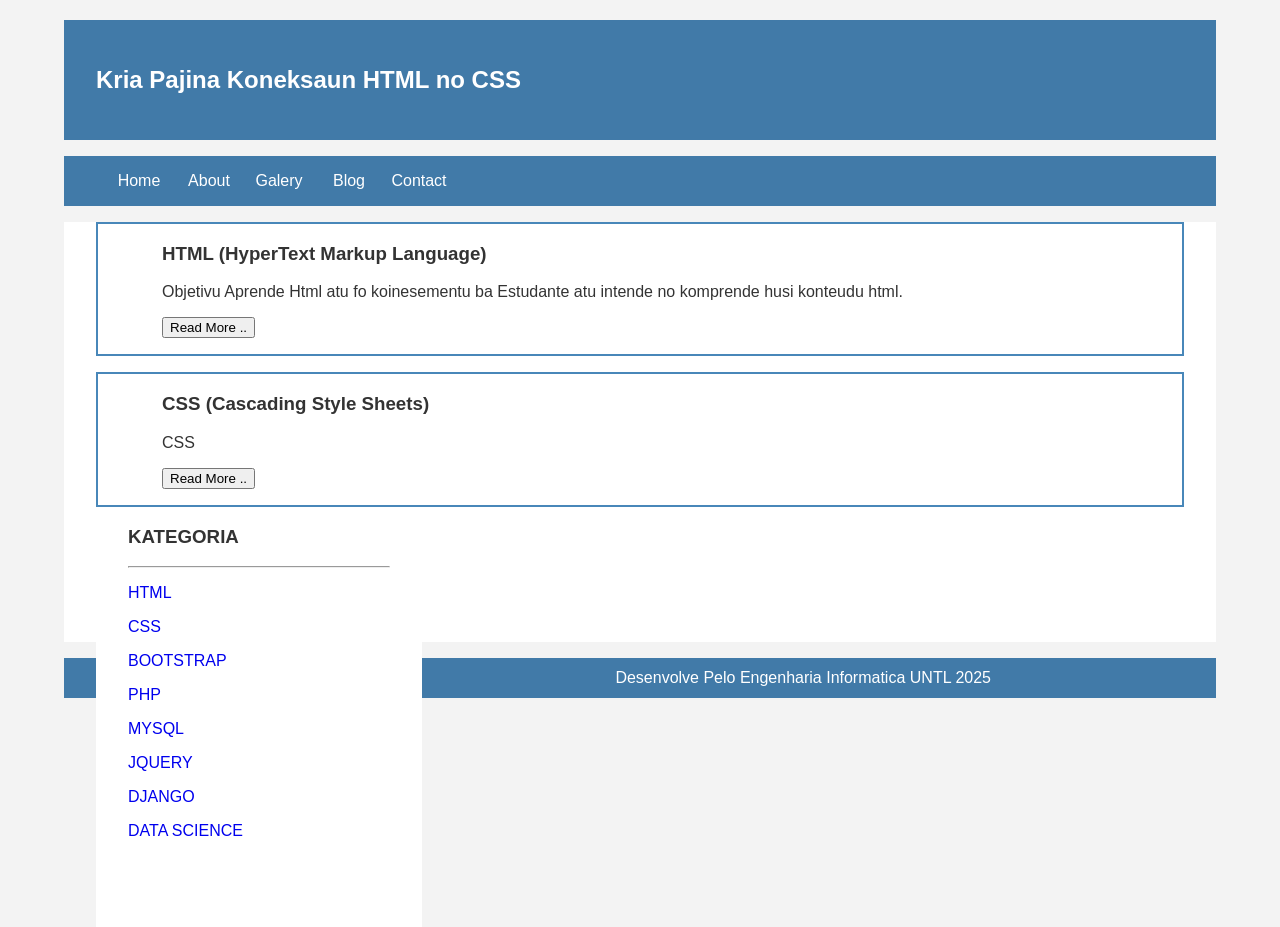
<file: index.html>
<!DOCTYPE html>
<html lang="en">
<head>
    <meta charset="UTF-8">
    <meta name="viewport" content="width=device-width, initial-scale=1.0">
    <title>APRENDE WEBSIT INISIU</title>
    <link rel="Stylesheet" href="estilu.css">
    <link rel="shortcut icon" href="Logo.png"><!--Favicom icon-->
</head>
<body>
    <div class="header">
    <div class="Distance">
    <h2>Kria Pajina Koneksaun HTML no CSS</h2>
    </div>
    </div>
    <div class="menu">
    <ul>
         <li><a href="index.html">Home</a></li>
         <li><a href="About.html">About</a></li>
         <li><a href="Galery.html">Galery</a></li>
         <li><a href="Blog.html">Blog</a></li>
         <li><a href="Contact.html">Contact</a></li>
    </ul>
    </div>
    <div class="content">
    <div class="Distance">
    <!-- Start Karuk -->
    <div class="Karuk">
    <!-- blog --><div class="border">
    <div class="Distance">
         <h3> HTML (HyperText Markup Language) </h3>
         <p>  Objetivu Aprende Html atu fo koinesementu ba Estudante atu 
              intende no komprende husi konteudu html.</p>
    <button class="btn"> Read More ..</button>
    </div>
    </div>
    <!-- end blog -->
    <!-- blog -->
    <div class="border">
    <div class="Distance">
    <h3>CSS (Cascading Style Sheets)</h3>
    <p>CSS </p>
    <button class="btn"> Read More ..</button>
    </div>
    </div>
    <!-- end blog -->
    </div>
    <!--End Karuk -->
    <!--Start Los -->
    <div class="los">
    <div class="Distance">
        <h3>KATEGORIA</h3>
        <hr/>
        <P><a href="https://www.w3schools.com/html/html_links.asp" class="undecor">HTML</a></P>
        <P><a href="https://www.w3schools.com/html/html_css.asp" class="undecor">CSS</a></P>
        <P><a href="https://www.w3schools.com/bootstrap/bootstrap_ver.asp" class="undecor">BOOTSTRAP</a></P>
        <P><a href="https://www.w3schools.com/php/default.asp" class="undecor">PHP</a></P>
        <P><a href="https://www.w3schools.com/mysql/default.asp" class="undecor">MYSQL</a></P>
        <P><a href="https://www.w3schools.com/jquery/default.asp" class="undecor">JQUERY</a></P>
        <P><a href="https://www.w3schools.com/django/index.php" class="undecor">DJANGO</a></P>
        <P><a href="https://www.w3schools.com/datascience/default.asp" class="undecor">DATA SCIENCE</a></P>
        
        
 </div>
 </div>
 <!--End Los -->
 </div>
 </div>
 <div class="footer">
 <div class="Distance">
 <p align="center">Desenvolve Pelo Engenharia Informatica UNTL 2025</p>
 </div>
 </div>
 </body>
 </html>
</file>
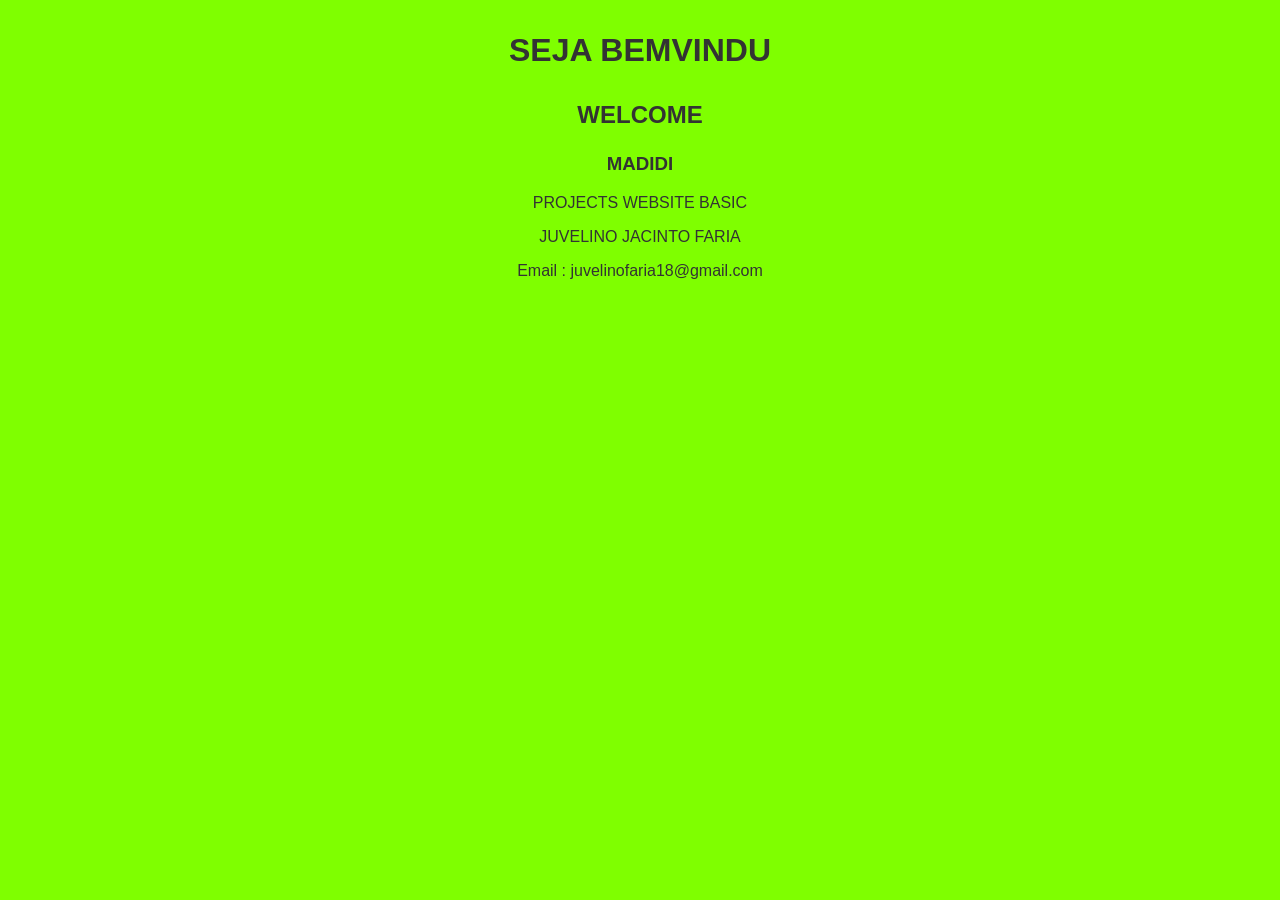
<file: About.html>
<!DOCTYPE html>
<html lang="en">
<head>
    <meta charset="UTF-8">
    <meta name="viewport" content="width=device-width, initial-scale=1.0">
    <title> About html </title>
    <link rel="Stylesheet" href="estilu.css">
    <link rel="shortcut icon" href="FECT.png"><!--Favicom icon-->

</head>
<style>
    Body{
          background-color:chartreuse;
     }
</style>
<body>
    
    <h1><p align="center">SEJA BEMVINDU</p></h1>
    <h2><p align="center">WELCOME</p></h2>
    <h3><p align="center">MADIDI</p></h3>
    <p align="center"> PROJECTS WEBSITE BASIC</p>
    <p align="center">JUVELINO JACINTO FARIA</p>
    <p align="center"> Email : juvelinofaria18@gmail.com</p>
 </body>
 </html>
</file>
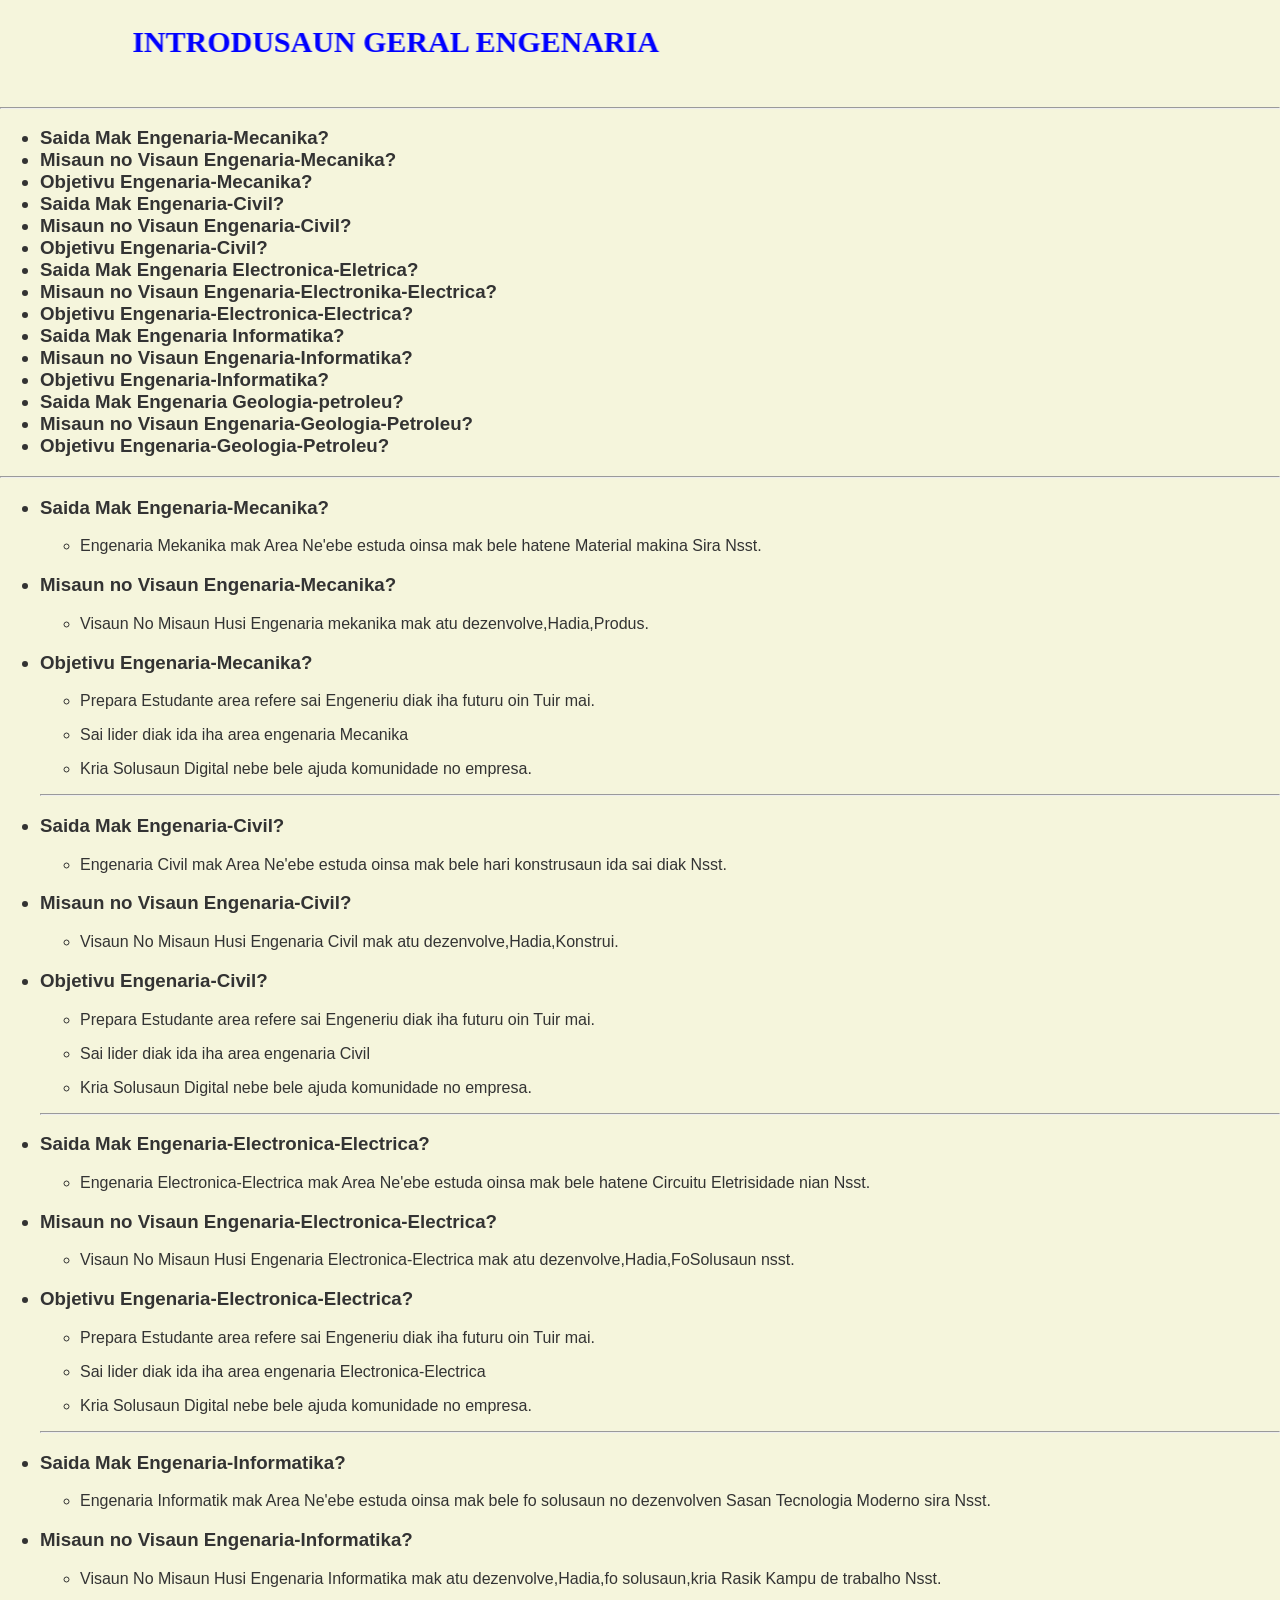
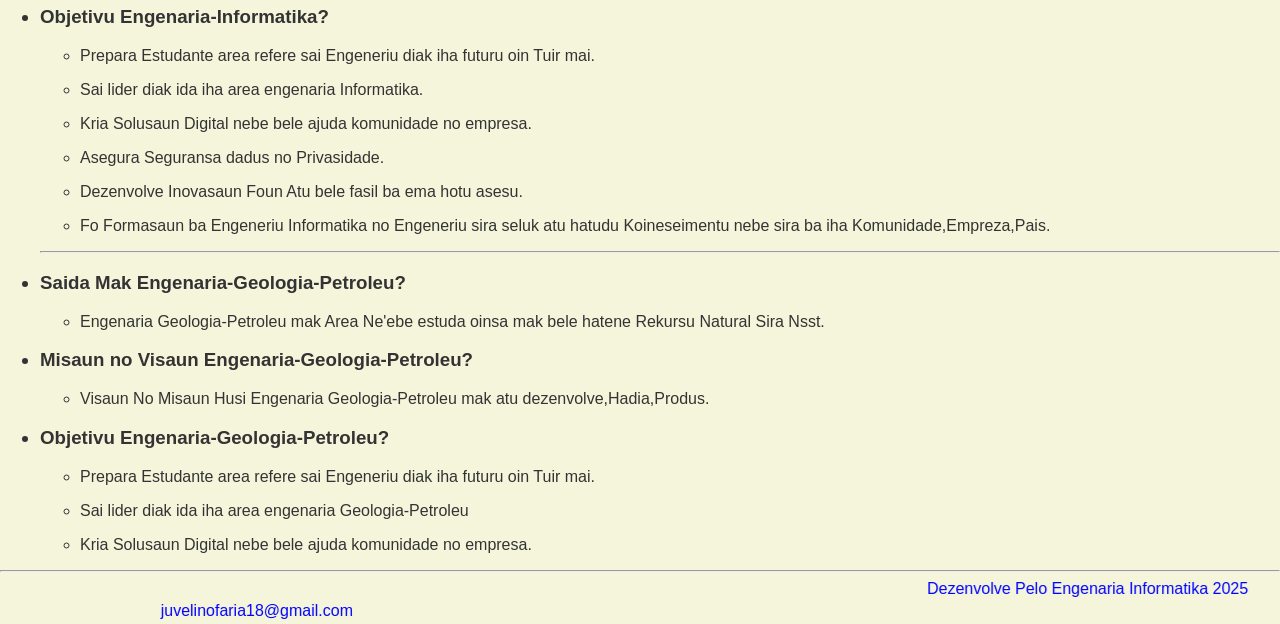
<file: Blog.html>
<!DOCTYPE html>
<html lang="en">
<head>
    <meta charset="UTF-8">
    <meta name="viewport" content="width=device-width, initial-scale=1.0">
    <title>Blog.html</title>
    <link rel="stylesheet" href="estilu.css">
    <link rel="shortcut icon" href="Juvelino.jpg"> 
</head>
<style>
     Body{
          background-color:beige;
     }
     h2{
        color: blue;
        text-align: center;
        font-family: georgia, 'Times New Roman', Times, serif;
        font-size:30px;
     }
     marquee{
          color:blue;
     }
</style>  
<body>
    <marquee direction="Right"Scrollamount="20"><h2>INTRODUSAUN GERAL ENGENARIA</marquee></h2>
    <h3>
     <hr>
       <ul>
          <li>Saida Mak Engenaria-Mecanika? </li>
          <li>Misaun no Visaun Engenaria-Mecanika? </li>
          <li>Objetivu Engenaria-Mecanika? </li>
          <li>Saida Mak Engenaria-Civil? </li>
          <li>Misaun no Visaun Engenaria-Civil? </li>
          <li>Objetivu Engenaria-Civil?</li>
          <li>Saida Mak Engenaria Electronica-Eletrica? </li>
          <li>Misaun no Visaun Engenaria-Electronika-Electrica? </li>
          <li>Objetivu Engenaria-Electronica-Electrica? </li>
          <li>Saida Mak Engenaria Informatika? </li>
          <li>Misaun no Visaun Engenaria-Informatika? </li>
          <li>Objetivu Engenaria-Informatika? </li>
          <li>Saida Mak Engenaria Geologia-petroleu? </li>
          <li>Misaun no Visaun Engenaria-Geologia-Petroleu?</li>
          <li>Objetivu Engenaria-Geologia-Petroleu?</li>
       </ul>
     <hr>
    </h3>
    <ul>
   <h3><li>Saida Mak Engenaria-Mecanika?</li></h3>
   <p><ul><li>Engenaria Mekanika mak Area Ne'ebe estuda oinsa mak bele hatene Material makina Sira Nsst.</li></ul></p>
   <h3><li>Misaun no Visaun Engenaria-Mecanika?</li></ol></h3>
   <ul><li>Visaun No Misaun Husi Engenaria mekanika mak atu dezenvolve,Hadia,Produs.</li></ul>
   <h3><li>Objetivu Engenaria-Mecanika?</li></h3>
   <p><ul><li>Prepara Estudante area refere sai Engeneriu diak iha futuru oin Tuir mai.</li></ul></p>
   <p><ul><li>Sai lider diak ida iha area engenaria Mecanika</li></ul></p>
   <p><ul><li>Kria Solusaun Digital nebe bele ajuda komunidade no empresa.</li></ul></p></Marquee>
   <hr>
   <h3><li>Saida Mak Engenaria-Civil?</li></h3>
   <p><ul><li>Engenaria Civil mak Area Ne'ebe estuda oinsa mak bele hari konstrusaun ida sai diak Nsst.</li></ul></p>
   <h3><li>Misaun no Visaun Engenaria-Civil?</li></ol></h3>
   <ul><li>Visaun No Misaun Husi Engenaria Civil mak atu dezenvolve,Hadia,Konstrui.</li></ul>
   <h3><li>Objetivu Engenaria-Civil?</li></h3>
   <p><ul><li>Prepara Estudante area refere sai Engeneriu diak iha futuru oin Tuir mai.</li></ul></p>
   <p><ul><li>Sai lider diak ida iha area engenaria Civil</li></ul></p>
   <p><ul><li>Kria Solusaun Digital nebe bele ajuda komunidade no empresa.</li></ul></p></marquee> 
<hr>
<h3><li>Saida Mak Engenaria-Electronica-Electrica?</li></h3>
   <p><ul><li>Engenaria Electronica-Electrica mak Area Ne'ebe estuda oinsa mak bele hatene Circuitu Eletrisidade nian Nsst.</li></ul></p>
   <h3><li>Misaun no Visaun Engenaria-Electronica-Electrica?</li></ol></h3>
   <ul><li>Visaun No Misaun Husi Engenaria Electronica-Electrica mak atu dezenvolve,Hadia,FoSolusaun nsst.</li></ul>
   <h3><li>Objetivu Engenaria-Electronica-Electrica?</li></h3>
   <p><ul><li>Prepara Estudante area refere sai Engeneriu diak iha futuru oin Tuir mai.</li></ul></p>
   <p><ul><li>Sai lider diak ida iha area engenaria Electronica-Electrica</li></ul></p>
   <p><ul><li>Kria Solusaun Digital nebe bele ajuda komunidade no empresa.</li></ul></p>

<hr>
<h3><li>Saida Mak Engenaria-Informatika?</li></h3>
   <p><ul><li>Engenaria Informatik mak Area Ne'ebe estuda oinsa mak bele fo solusaun no dezenvolven Sasan Tecnologia Moderno sira Nsst.</li></ul></p>
   <h3><li>Misaun no Visaun Engenaria-Informatika?</li></ol></h3>
   <ul><li>Visaun No Misaun Husi Engenaria Informatika mak atu dezenvolve,Hadia,fo solusaun,kria Rasik Kampu de trabalho Nsst.</li></ul>
   <h3><li>Objetivu Engenaria-Informatika?</li></h3>
   <p><ul><li>Prepara Estudante area refere sai Engeneriu diak iha futuru oin Tuir mai.</li></ul></p>
   <p><ul><li>Sai lider diak ida iha area engenaria Informatika.</li></ul></p>
   <p><ul><li>Kria Solusaun Digital nebe bele ajuda komunidade no empresa.</li></ul></p>
   <p><ul><li>Asegura Seguransa dadus no Privasidade.</li></ul></p>
   <p><ul><li>Dezenvolve Inovasaun Foun Atu bele fasil ba ema hotu asesu.</li></ul></p>
   <p><ul><li>Fo Formasaun ba Engeneriu Informatika no Engeneriu sira seluk atu hatudu Koineseimentu nebe sira ba iha Komunidade,Empreza,Pais.</li></ul></p>
<hr>
<h3><li>Saida Mak Engenaria-Geologia-Petroleu?</li></h3>
   <p><ul><li>Engenaria Geologia-Petroleu mak Area Ne'ebe estuda oinsa mak bele hatene Rekursu Natural Sira Nsst.</li></ul></p>
   <h3><li>Misaun no Visaun Engenaria-Geologia-Petroleu?</li></ol></h3>
   <ul><li>Visaun No Misaun Husi Engenaria Geologia-Petroleu mak atu dezenvolve,Hadia,Produs.</li></ul>
   <h3><li>Objetivu Engenaria-Geologia-Petroleu?</li></h3>
   <p><ul><li>Prepara Estudante area refere sai Engeneriu diak iha futuru oin Tuir mai.</li></ul></p>
   <p><ul><li>Sai lider diak ida iha area engenaria Geologia-Petroleu</li></ul></p>
   <p><ul><li>Kria Solusaun Digital nebe bele ajuda komunidade no empresa.</li></ul></p></marquee>
 </ul>
 <hr>
 <marquee Scrollamount="25">Dezenvolve Pelo Engenaria Informatika 2025 </marquee>
 <marquee Scrollamount="25"Direction="Right">juvelinofaria18@gmail.com</marquee>
</body>
</html>
</file>
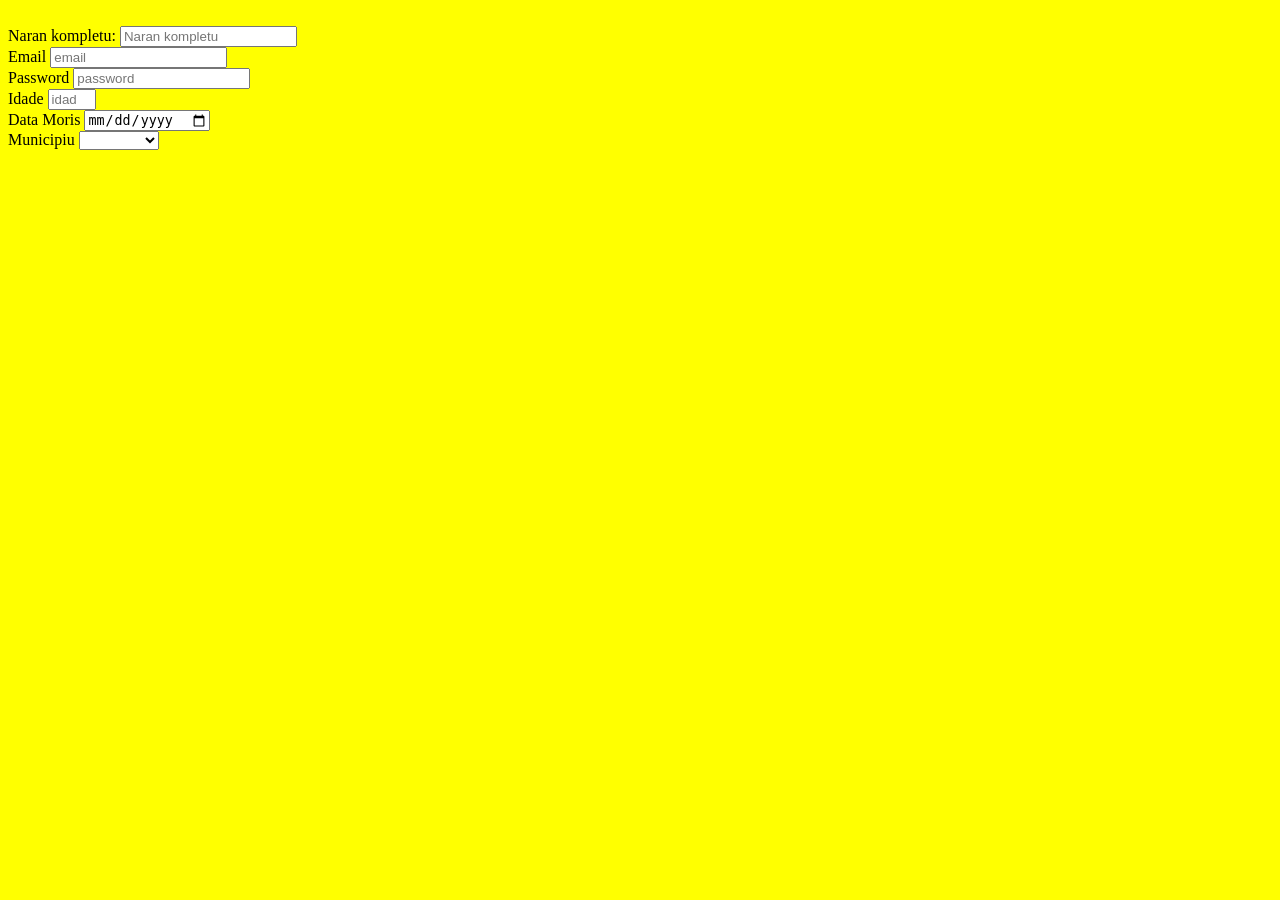
<file: Contact.html>
<!DOCTYPE html>
<html lang="en">
<head>
    <meta charset="UTF-8">
    <meta name="viewport" content="width=device-width, initial-scale=1.0">
    <title>Contact html </title>
    <link rel="shortcut icon" href="FECT.png"> 
</head>
<style>
    Body{
          background-color:yellow;
     }
</style>
<body>
     <br>
     <form action="/" method="get"></form>
     <label for="name">Naran kompletu:</label>
     <input type="text" id="name" name="name" placeholder="Naran kompletu">
     <br>
     <label for="email">Email</label>
     <input type="email" id="email" name="email"placeholder="email">
     <br>
     <label for="password">Password</label>
     <input type="password" id="password" name="Password"placeholder="password">
     <br>
     <label for="idade">Idade</label>
     <input type="number" id="idade" name="idade" min="0" max="80"placeholder="idade">
     <br>
     <label for="data">Data Moris</label>
     <input type="date" id="data" name="data">
     <br>
     <label for="Municipiu">Municipiu</label>
     <select name="Municipiu" id="Municipiu">
          <option value=""></option>
          <option value="Ermera">Ermera</option>
          <option value="Ainaro">Ainaro</option>
          <option value="Likisa">Likisa</option>
          <option value="Bobonaro">Bobonaro</option>
          <option value="Covalima">Covalima</option>
          <option value="Manatuto">Manatuto</option>
          <option value="Aileu">Aileu</option>
          <option value="Oe-Cussi">Oe-cussi</option>
          <option value="Viqueque">Viqueque</option>
          <option value="Baukau">Baukau</option>
          <option value="Lautem">Lautem</option>
          <option value="Dili">Dili</option>
          <option value="Atauro">Atauro</option>
</body>
</html>
</file>
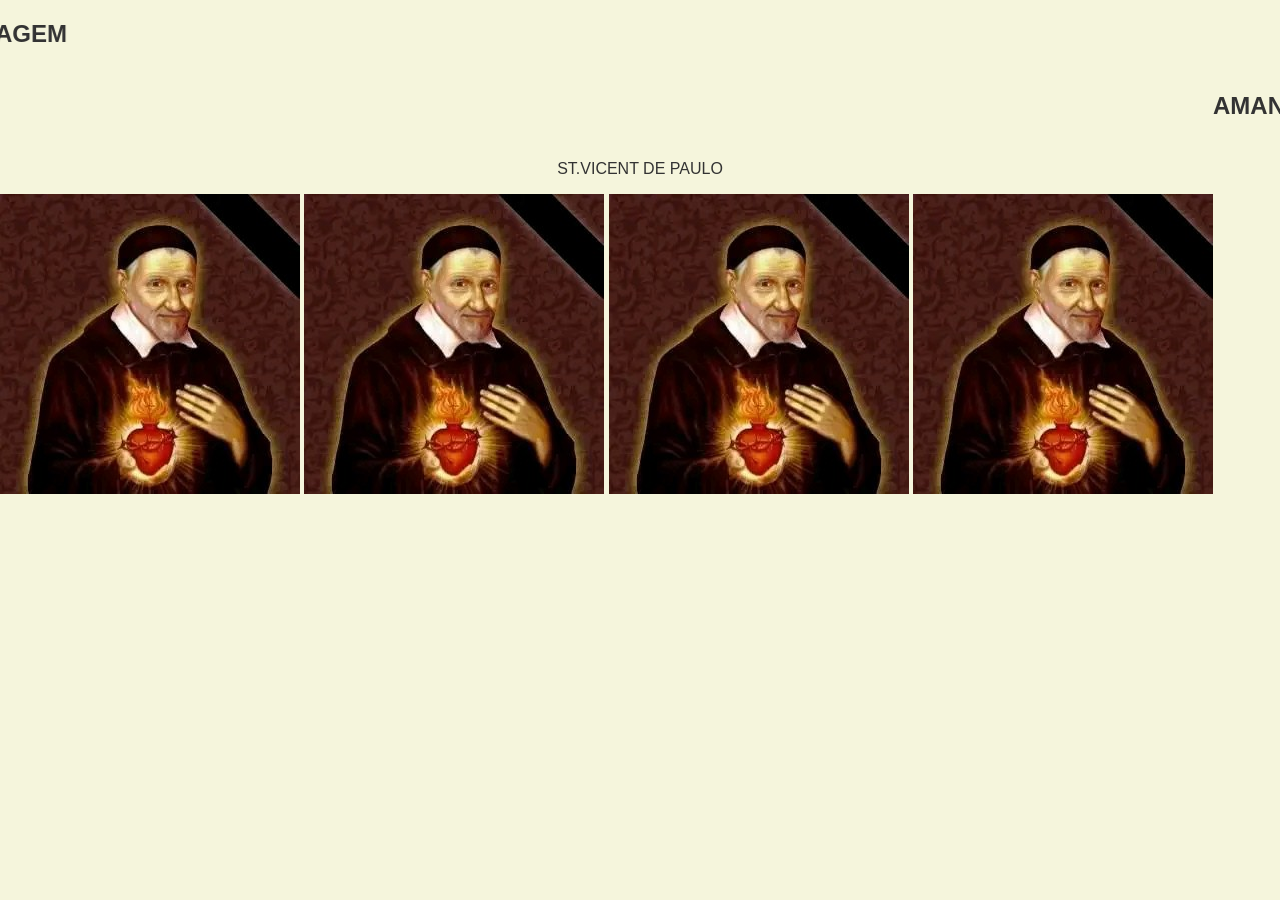
<file: Galery.html>
<!DOCTYPE html>
<html lang="en">
<head>
    <meta charset="UTF-8">
    <meta name="viewport" content="width=device-width, initial-scale=1.0">
    <title>Galery Html</title>
    <link rel="stylesheet" href="estilu.css">
    <link rel="shortcut icon" href="Juvelino.jpg"> <!--favicom icon-->
</head>
<style>
    Body{
          background-color:beige;
     }
</style>
<body>
    <marquee direction="Right"><h2> INSERIR IMAGEM </h2></marquee>
    <marquee Scroolamount="15"><h2> AMAN MAHEIN BA OAN KIAK SIRA </h2></marquee>
    <p align="center"> ST.VICENT DE PAULO </p>
    <image src="St.Visent de paulo.jpg" alt widht="">
    <image src="St.Visent de paulo.jpg" alt="" widht="">
    <image src="St.Visent de paulo.jpg" alt="" widht="">
    <image src="St.Visent de paulo.jpg" alt="" widht="">
   
</body>
</html>
</file>
<file: estilu.css>
body{
    background:#f3f3f3;
    color:#333;
    width:100%;
    font-family:sans-serif;
    margin:0 auto;
    }
    .header{
    width:90%;
    margin:auto;
    height:120px;
    line-height:120px;
    background:#417aa8;
    color:#fff;
    }
    .menu{
    background-color:#417aa8;
    height:50px;
    line-height:50px;
    position:relative;
    width:90%;
    margin:0 auto;
    padding:0 auto;
    }
    .Distance{
    padding:0 2pc;
    }
    .menu ul {
    list-style:none;
    }
    .menu ul li a {
    float:left;
    width:70px;
    display:block;
    text-align:center;
    color:#FFF;
    text-decoration:none;
    }
    .menu ul li a:hover {
    background-color:#4b88bb;
    display:block;
    }
    .content{
    width:90%;
    margin:auto;
    height:420px;
    padding:0px;
    background:#fff;
    color:#333;}
    .border{
    border:2px solid #4887b9;
    margin-top:1pc;
    padding-bottom:1pc;
    padding-left:2pc;
    padding-right:2pc;
    }
    .karuk{
    width:70%;
    float:left;
    margin:auto;
    background:#fff;
    height:420px;
    }
    .los{
    width:30%;
    float:left;
    margin:auto;
    background:#fff;
    height:420px;
    }
    .undecor{
    text-decoration:none;}
    .footer{
    width:90%;
    margin:auto;
    height:40px;
    line-height:40px;
    background:#417aa8;
    color:#fff;
    margin-bottom: 1pc;
    }
</file>
